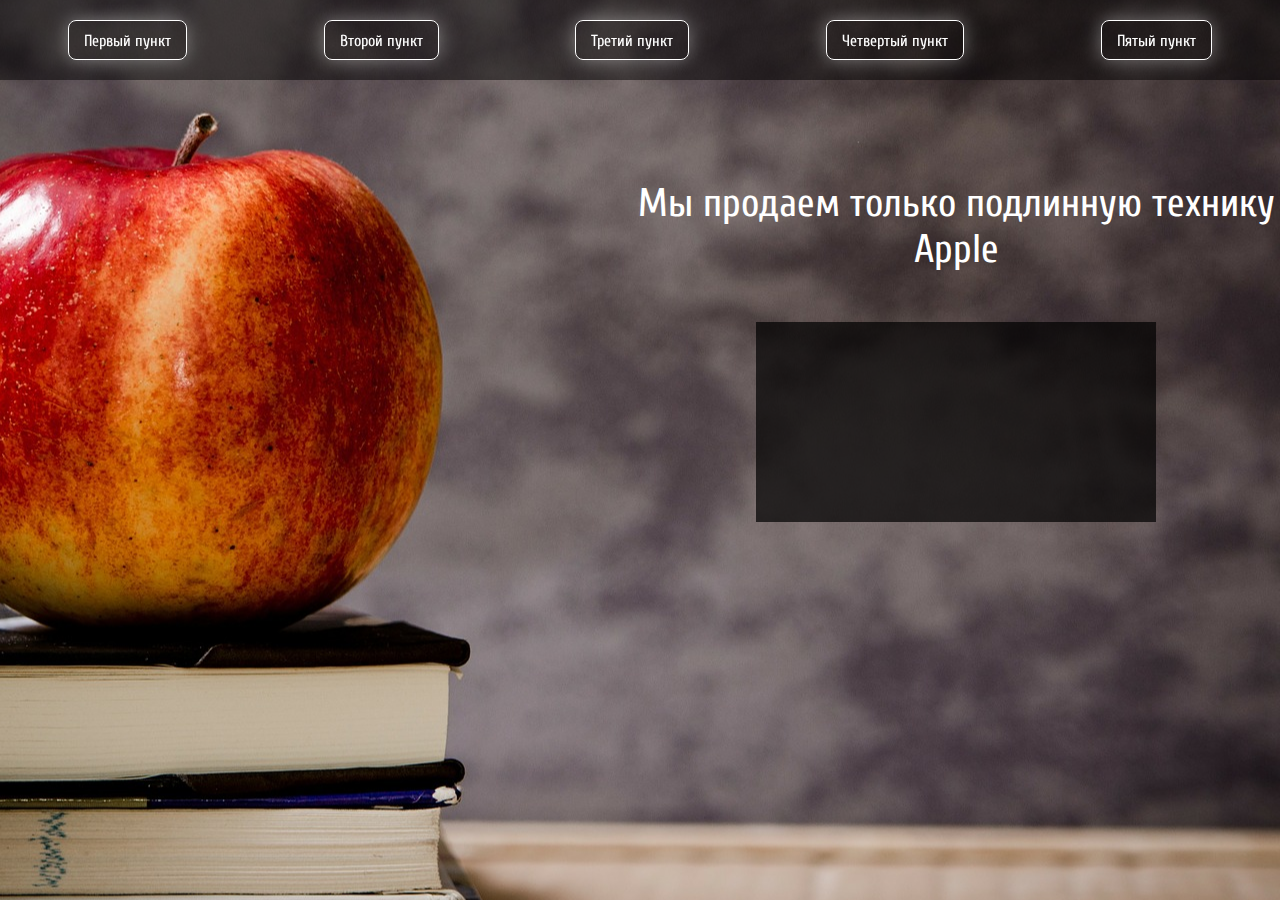
<file: lesson-append/index.html>
<!DOCTYPE html>
<html lang="ru">
  <head>
    <meta charset="utf-8" />
    <meta http-equiv="X-UA-Compatible" content="IE=edge" />
    <title>Apple</title>
    <link
      href="https://fonts.googleapis.com/css?family=Cuprum:400,700&amp;subset=cyrillic"
      rel="stylesheet"
    />
    <link rel="stylesheet" href="css/style.css" />
  </head>

  <body>
    <header>
      <nav>
        <ul class="menu">
          <li class="menu-item">Первый пункт</li>
          <li class="menu-item">Третий пункт</li>
          <li class="menu-item">Второй пункт</li>
          <li class="menu-item">Четвертый пункт</li>
        </ul>
      </nav>
    </header>
    <div class="column"></div>
    <div class="column">
      <div class="title" id="title">Мы продаем только технику Apple</div>
      <div class="adv">Это назойливая реклама, которую нужно удалить</div>
      <div class="prompt" id="prompt"></div>
    </div>
  </body>
    <script src="javascript/javascript.js"></script>
 
</html>
</file>
<file: lesson-append/css/style.css>
* {
    margin: 0;
    padding: 0;
    box-sizing: border-box;
}
body {
    height: 670px;
    background: url(../img/apple_true.jpg) center no-repeat;
    -webkit-background-size: cover;
    background-size: cover;
    padding-top: 180px;
    font-family: "Cuprum"
}
header {
    position: fixed;
    top:0;
    width: 100%;
    height: 80px;
    background-color: rgba(0,0,0, .5);
    padding-top: 20px;
}
.menu {
    list-style-type: none;
    display: flex;
    justify-content: space-around;
    align-items: flex-end;
}
.menu-item {
    color: #fff;
    height: 40px;
    line-height: 40px;
    padding-right: 15px;
    padding-left: 15px;
    border: 1px solid #fff;
    border-radius: 8px;
    cursor: pointer;
    box-shadow: 0px 0px 20px  rgba(256,256,256,.4);
}
.column {
    display: inline-block;
    vertical-align: top;
    width: 50%;
    margin-left: -4px;
    min-height: 500px; 
}
.title {
    margin: 0 auto;
    text-align: center;
    font-size: 40px;
    color: #fff;
}
.adv {
    margin: 0 auto;
    height: 100px;
    margin-top: 50px;
    padding-top: 30px;
    width: 300px;
    background-color: #fff;
    text-align: center;
    border: 1px solid black;
}
.prompt {
    margin: 0 auto;
    height: 200px;
    margin-top: 50px;
    padding: 20px;
    width: 400px;
    background-color: rgba(0,0,0, .7);
    text-align: center;
    color: #fff;
}
</file>
